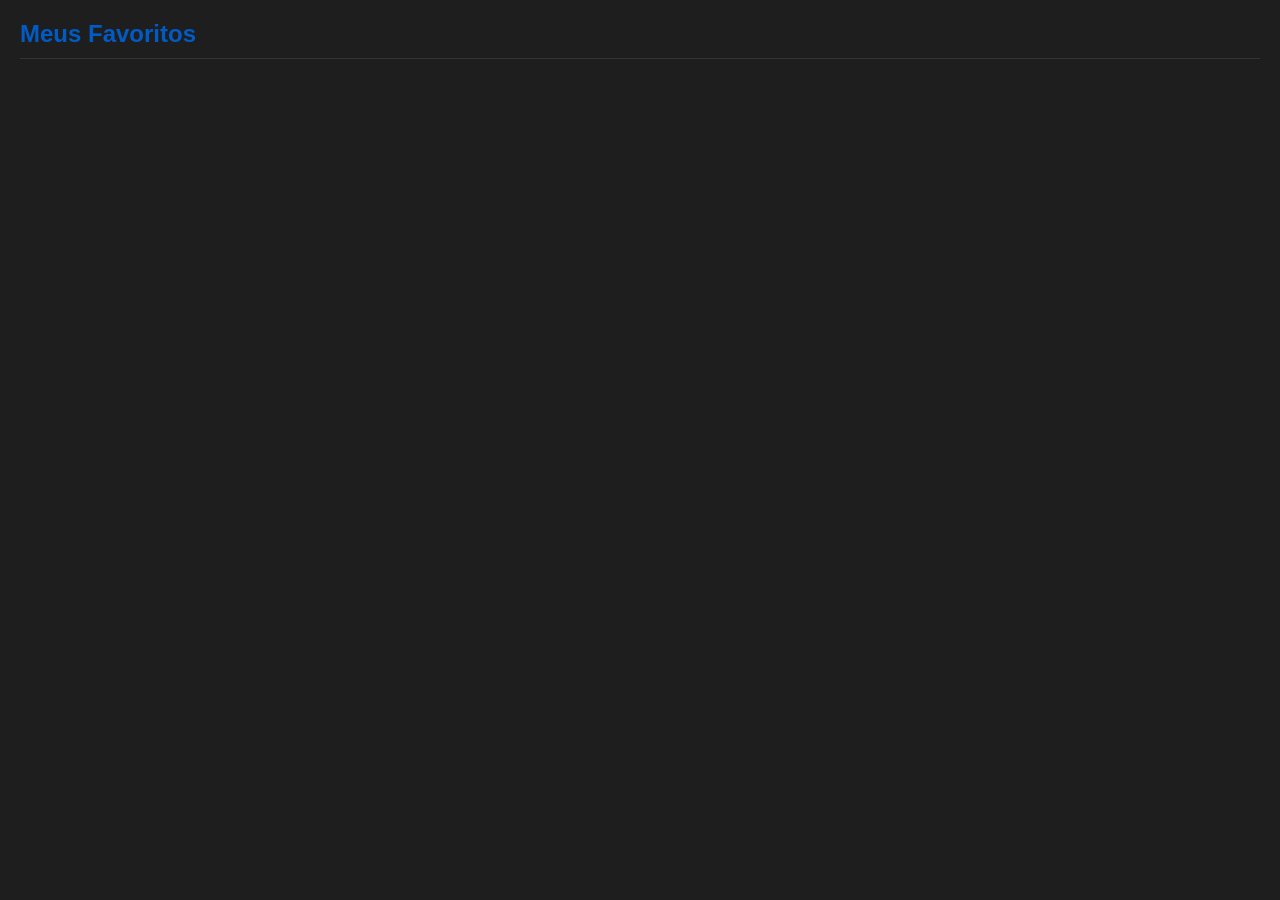
<file: Projeto_Web-MARCEL_GUSTAVO/Paginas/menu.html>
<!DOCTYPE html>
<html lang="pt-br">
<head>
    <meta charset="UTF-8">
    <meta name="viewport" content="width=device-width, initial-scale=1.0">
    <title>Meus Favoritos</title>
    <link rel="stylesheet" href="../Estilo/menu.css">
</head>
<body>
    <h2>Meus Favoritos</h2>
    <div class="fav-list" id="favoritesList"></div>

    <script src="../Js/menu.js"></script>
</body>
</html>
</file>
<file: Projeto_Web-MARCEL_GUSTAVO/Estilo/menu.css>
/* CONFIGURAÇÕES DO MENU IFRAME*/
* {
    margin: 0;
    padding: 0;
    box-sizing: border-box;
    font-family: Arial, sans-serif;
}

body {
    background-color: #1e1e1e;
    color: #ffffff;
    padding: 20px;
    min-height: 100vh;
}

h2 {
    color: #005bc4;
    margin-bottom: 20px;
    font-size: 1.5rem;
    border-bottom: 1px solid #333;
    padding-bottom: 10px;
}

.fav-list {
    max-height: calc(100vh - 80px);
    overflow-y: auto;
    padding-right: 6px;
}

.fav-list::-webkit-scrollbar { width: 8px; }
.fav-list::-webkit-scrollbar-track { background: #1e1e1e; border-radius: 4px; }
.fav-list::-webkit-scrollbar-thumb { background: #444; border-radius: 4px; }
.fav-list::-webkit-scrollbar-thumb:hover { background: #005bc4; }

.fav-item {
    display: flex;
    align-items: center;
    gap: 12px;
    background-color: #2a2a2a;
    padding: 10px;
    border-radius: 8px;
    margin-bottom: 12px;
    border: 1px solid #444;
    cursor: pointer;
    transition: background-color 0.2s;
}

.fav-item:hover { background-color: #383838; }

.fav-item img {
    width: 50px;
    height: 50px;
    border-radius: 5px;
    object-fit: cover;
    flex-shrink: 0;
}

.fav-item span {
    font-size: 0.95rem;
    font-weight: bold;
    flex: 1;
    overflow: hidden;
    text-overflow: ellipsis;
    white-space: nowrap;
}


.remove-btn {
    background: #ff4c4c;
    color: white;
    border: none;
    padding: 6px 10px;
    border-radius: 5px;
    cursor: pointer;
    font-weight: bold;
    transition: background 0.2s;
    flex-shrink: 0;
}

.remove-btn:hover { background: #d32f2f; }

.empty-msg {
    color: #888;
    text-align: center;
    margin-top: 20px;
    font-size: 0.95rem;
    line-height: 1.6;
}
</file>
